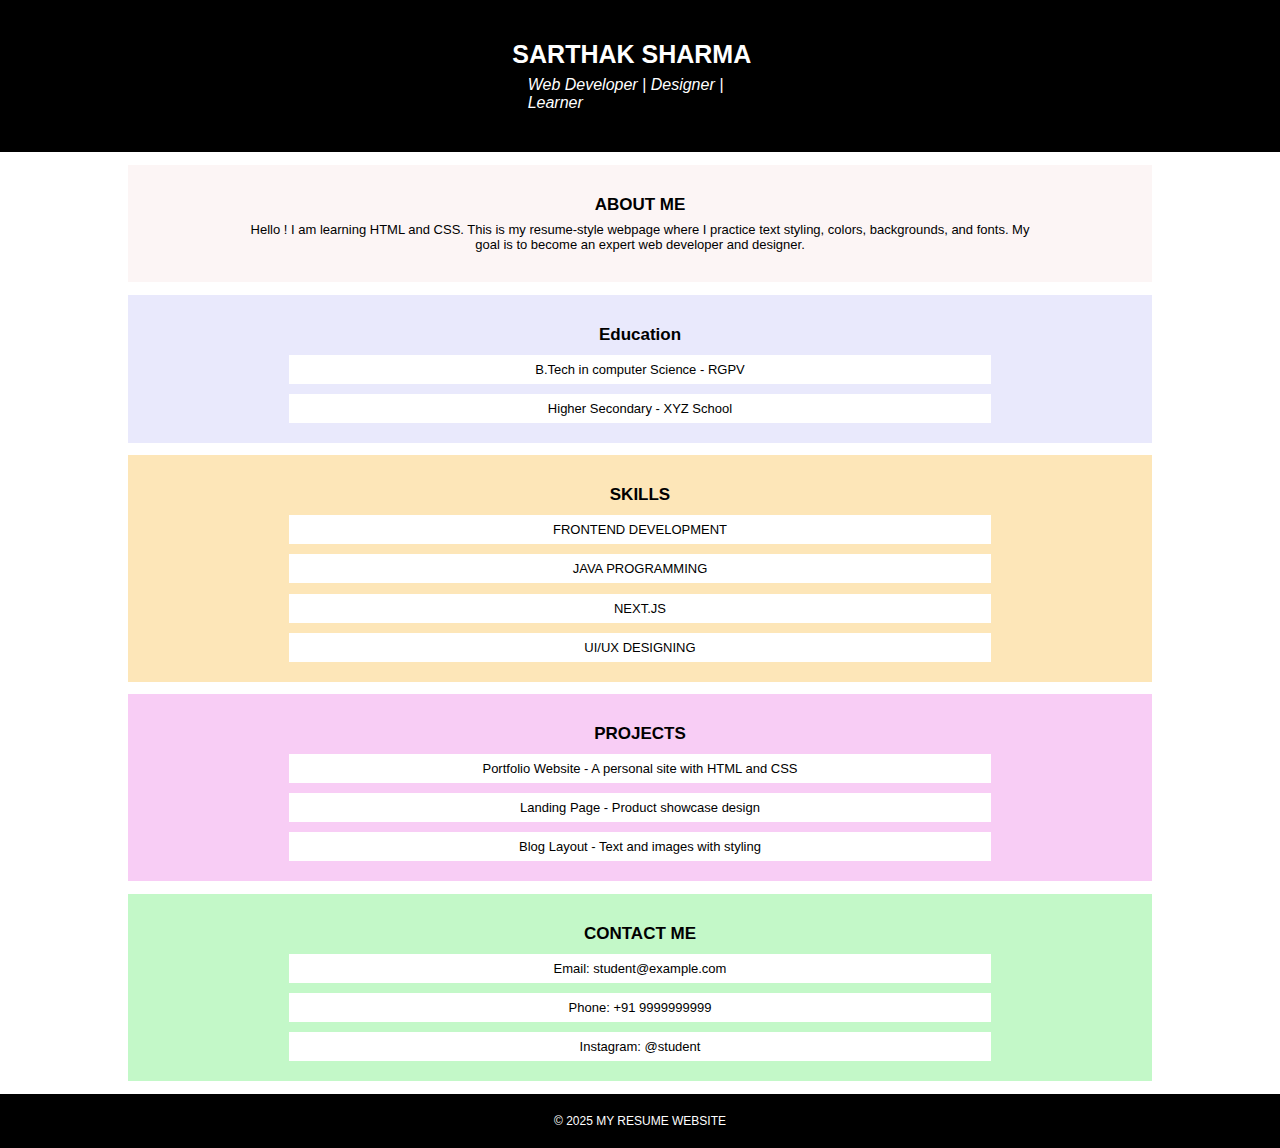
<file: first.html>
<!DOCTYPE html>
<html lang="en">
<head>
    <meta charset="UTF-8">
    <meta name="viewport" content="width=device-width, initial-scale=1.0">
    <title>Document</title>
    <link rel="stylesheet" href="first.css">
</head>
<body>
    <header>
        <div>
        <h1 id="first">SARTHAK SHARMA</h1>
        <H3> Web Developer | Designer | Learner</H3>
        </div>
    </header>
    <div id="page-one">
        <div id="about-me">
            <h2>ABOUT ME</h2>
            <P>Hello ! I am learning HTML and CSS. This is my resume-style webpage where I practice text styling, colors, backgrounds, and fonts. My<br> goal is to become an expert web developer and designer.</P>
        </div>
        <div id="education">
            <h2>Education</h2>
            <P class="box">B.Tech in computer Science - RGPV</P>
            <p class="box">Higher Secondary - XYZ School</p>
        </div>
        <div id="skills"> 
            <h2>SKILLS</h2>
            <P class="box">FRONTEND DEVELOPMENT</P>
            <P class="box">JAVA PROGRAMMING</P>
            <P class="box">NEXT.JS</P>
            <P class="box">UI/UX DESIGNING</P>
        </div>
        <div id="projects">
            <h2>PROJECTS</h2>
            <P class="box">Portfolio Website - A personal site with HTML and CSS</P>
            <p class="box">Landing Page - Product showcase design</p>
            <p class="box">Blog Layout - Text and images with styling</p>
        </div>
        <div id="contact-me">
            <h2>CONTACT ME</h2>
            <P class="box">Email: student@example.com</P>
            <p class="box">Phone: +91 9999999999</p>
            <p class="box">Instagram: @student</p>
        </div>
        <footer>© 2025 MY RESUME WEBSITE</footer>
    </div>
    
</body>
</html>
</file>
<file: first.css>
*{
    margin: 0%;
    padding: 0%;
    box-sizing: border-box;
    font-family: 'Gill Sans', 'Gill Sans MT', Calibri, 'Trebuchet MS', sans-serif;
}

html, body{
    width: 100%;
    height: 100%;
}

header{
    background-color: #000;
    color: white;
    display: flex;
    justify-content: center;
    padding: 40px;
}

header h1{
    font-size: 25px;
    padding-bottom: 7px;
}

header h3{
    font-style: italic;
    font-weight: 500;
    font-size: 1rem;
    margin-left: 6%;
}

#about-me{
    width: 80%;
    margin-top: 1%;
    margin-left: 10%;
    text-align: center;
    padding: 10px;
    background-color: rgb(252, 245, 245);
}

#about-me h2{
    font-size: 17px;
    padding-top: 20px;
    padding-bottom: 7px;
}

#about-me p{
    padding-bottom: 20px;
}

.box{
    width: 70%;
    padding: 7px;
    background-color: white;
    margin-left: 15%;
    margin-bottom: 1%;
}

#education{
    width: 80%;
    margin-top: 1%;
    margin-left: 10%;
    text-align: center;
    padding: 10px;
    background-color: rgb(233, 233, 252);
}

#education h2{
    padding-top: 20px;
    padding-bottom: 10px;   
    font-size: 17px;
}


#skills{
    width: 80%;
    margin-top: 1%;
    margin-left: 10%;
    text-align: center;
    padding: 10px;
    background-color: rgb(253, 230, 184);
}

#skills h2{
    padding-top: 20px;
    padding-bottom: 10px;   
    font-size: 17px;
}

#projects{
    width: 80%;
    margin-top: 1%;
    margin-left: 10%;
    text-align: center;
    padding: 10px;
    background-color: rgb(248, 205, 245);
}

#projects h2{
    padding-top: 20px;
    padding-bottom: 10px;  
    font-size: 17px;
}

#contact-me{
    width: 80%;
    margin-top: 1%;
    margin-left: 10%;
    text-align: center;
    padding: 10px;
    background-color: rgb(195, 248, 200);
    margin-bottom: 1%;
}

#contact-me h2{
    padding-top: 20px;
    padding-bottom: 10px;  
    font-size: 17px;
}

p{
    font-size: 13px;
}

footer{
    background-color: #000;
    color: white;
    text-align: center;
    font-weight: 500;
    padding: 20px;
    font-size: 12px;
}
</file>
